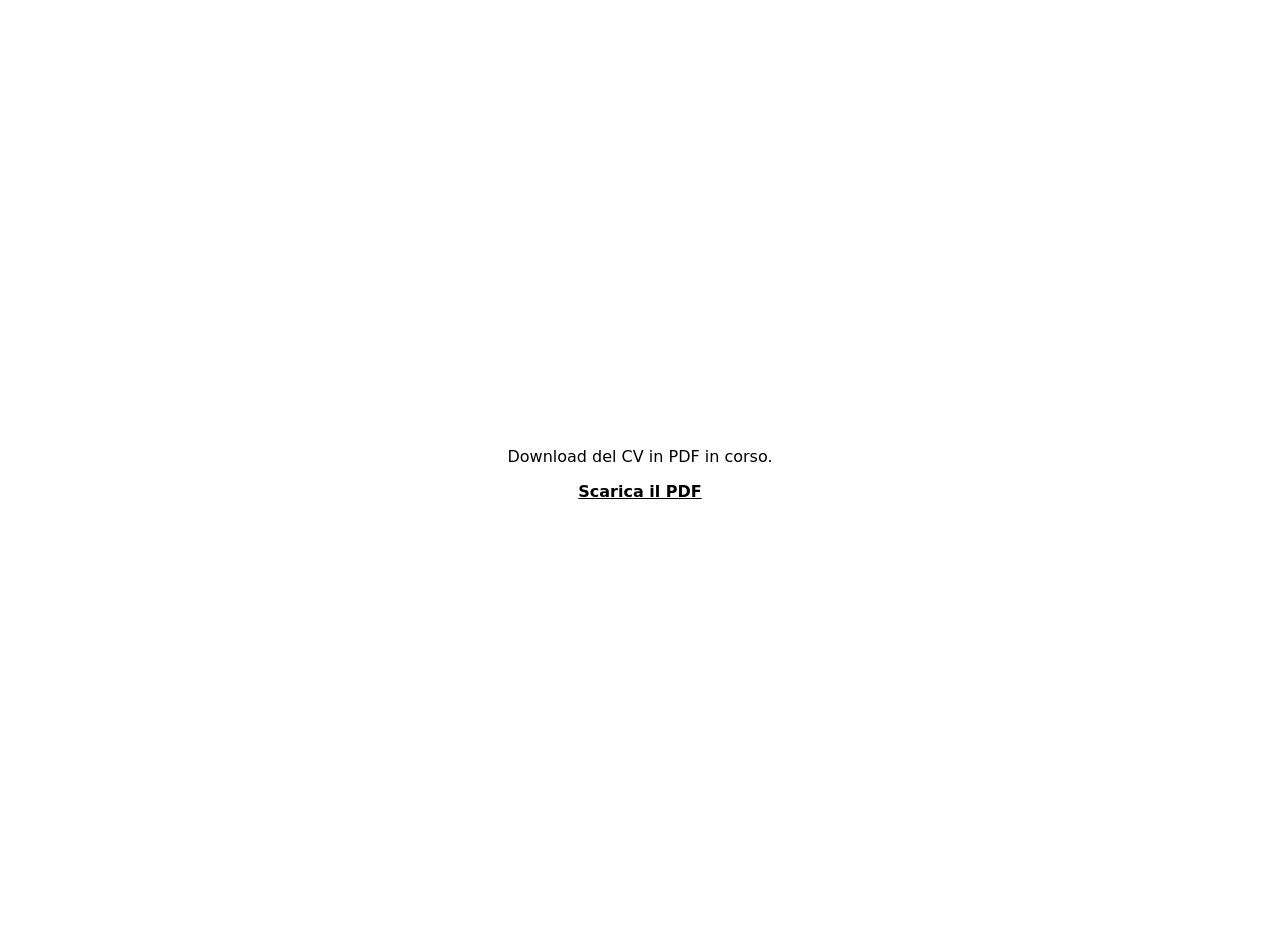
<file: pdf/index.html>
<!doctype html>
<html lang="it">
  <head>
    <meta charset="utf-8">
    <meta name="viewport" content="width=device-width, initial-scale=1">
    <title>Download CV PDF</title>
    <meta name="robots" content="noindex">
    <style>
      :root {
        color-scheme: light dark;
        font-family: system-ui, -apple-system, BlinkMacSystemFont, "Segoe UI", sans-serif;
      }

      body {
        display: grid;
        min-height: 100vh;
        margin: 0;
        place-items: center;
        padding: 24px;
      }

      main {
        max-width: 36rem;
        text-align: center;
      }

      a {
        color: currentColor;
        font-weight: 700;
      }
    </style>
  </head>
  <body>
    <main>
      <p>Download del CV in PDF in corso.</p>
      <p><a id="pdf-download" href="../assets/pdf/sebastianolaurent-cv.pdf" download="sebastianolaurent-cv.pdf">Scarica il PDF</a></p>
    </main>
    <script>
      document.getElementById("pdf-download").click();
    </script>
  </body>
</html>
</file>
